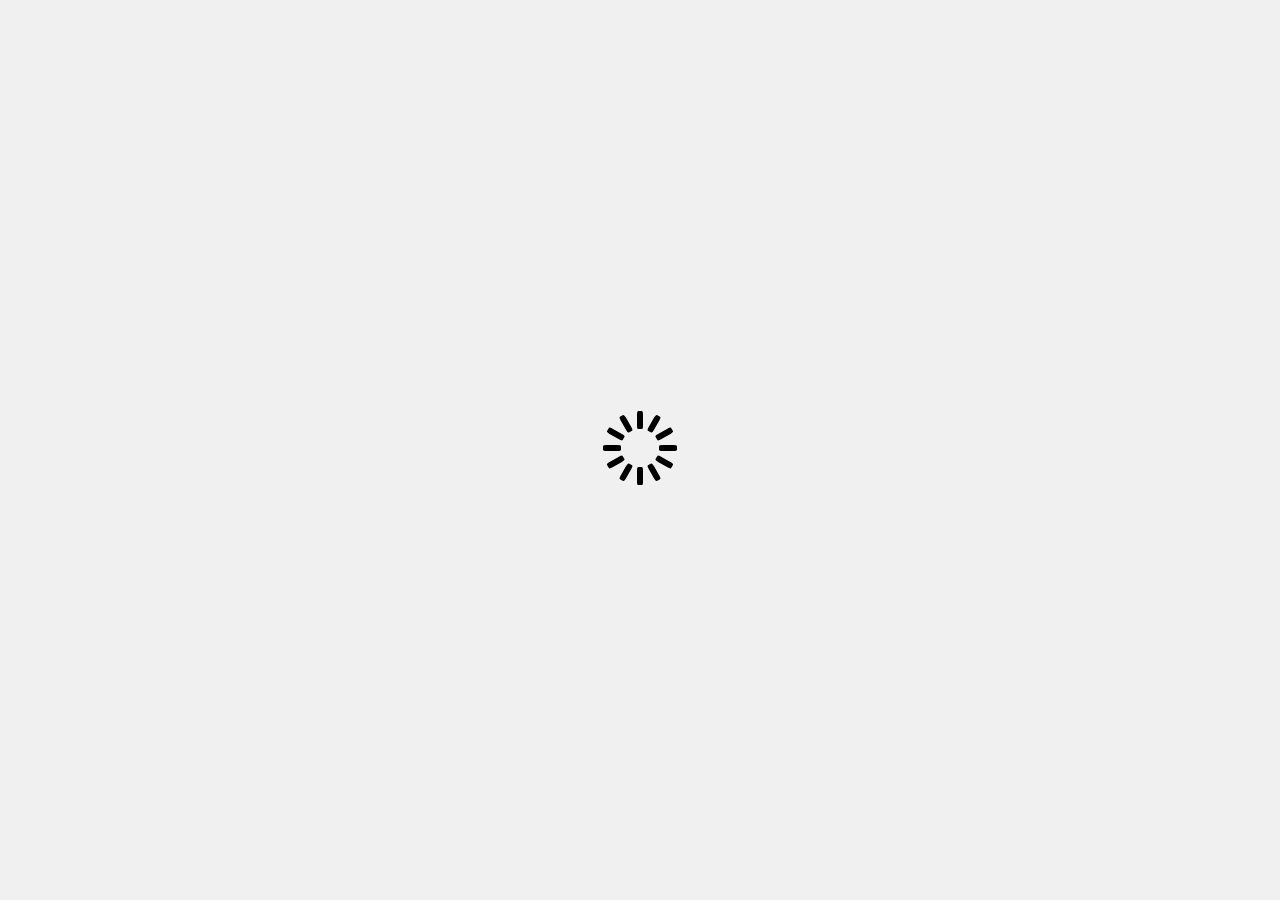
<file: splash.html>
<!DOCTYPE html>
<html lang="en">
<head>
    <meta charset="UTF-8">
    <meta name="viewport" content="width=device-width, initial-scale=1.0">
    <title>Your Advanced Loading Page</title>
    <style>
        body {
            margin: 0;
            font-family: 'Arial', sans-serif;
            height: 100vh;
            overflow: hidden;
            background-color: #f0f0f0;
            display: flex;
            align-items: center;
            justify-content: center;
        }

        .lds-spinner {
  color: official;
  display: inline-block;
  position: relative;
  width: 80px;
  height: 80px;
}
.lds-spinner div {
  transform-origin: 40px 40px;
  animation: lds-spinner 1.2s linear infinite;
}
.lds-spinner div:after {
  content: " ";
  display: block;
  position: absolute;
  top: 3px;
  left: 37px;
  width: 6px;
  height: 18px;
  border-radius: 20%;
  background: #000;
}
.lds-spinner div:nth-child(1) {
  transform: rotate(0deg);
  animation-delay: -1.1s;
}
.lds-spinner div:nth-child(2) {
  transform: rotate(30deg);
  animation-delay: -1s;
}
.lds-spinner div:nth-child(3) {
  transform: rotate(60deg);
  animation-delay: -0.9s;
}
.lds-spinner div:nth-child(4) {
  transform: rotate(90deg);
  animation-delay: -0.8s;
}
.lds-spinner div:nth-child(5) {
  transform: rotate(120deg);
  animation-delay: -0.7s;
}
.lds-spinner div:nth-child(6) {
  transform: rotate(150deg);
  animation-delay: -0.6s;
}
.lds-spinner div:nth-child(7) {
  transform: rotate(180deg);
  animation-delay: -0.5s;
}
.lds-spinner div:nth-child(8) {
  transform: rotate(210deg);
  animation-delay: -0.4s;
}
.lds-spinner div:nth-child(9) {
  transform: rotate(240deg);
  animation-delay: -0.3s;
}
.lds-spinner div:nth-child(10) {
  transform: rotate(270deg);
  animation-delay: -0.2s;
}
.lds-spinner div:nth-child(11) {
  transform: rotate(300deg);
  animation-delay: -0.1s;
}
.lds-spinner div:nth-child(12) {
  transform: rotate(330deg);
  animation-delay: 0s;
}
@keyframes lds-spinner {
  0% {
    opacity: 1;
  }
  100% {
    opacity: 0;
  }
}

    </style>
</head>
<body>

<div class="loading-overlay" id="loadingOverlay">
    <div class="lds-spinner"><div></div><div></div><div></div><div></div><div></div><div></div><div></div><div></div><div></div><div></div><div></div><div></div></div>
</div>

<!-- Your website content goes here -->
<!-- For demonstration purposes, a setTimeout simulates content loading -->
<script>
    // Simulate content loading after 3 seconds
    setTimeout(function () {
        var loadingOverlay = document.getElementById('loadingOverlay');
        if (loadingOverlay) {
            loadingOverlay.style.opacity = 0;
            setTimeout(function () {
                loadingOverlay.style.display = 'none';
                window.location.href = 'index.html';
            }, 500);
        }
    }, 3000);
</script>

</body>
</html>
</file>
